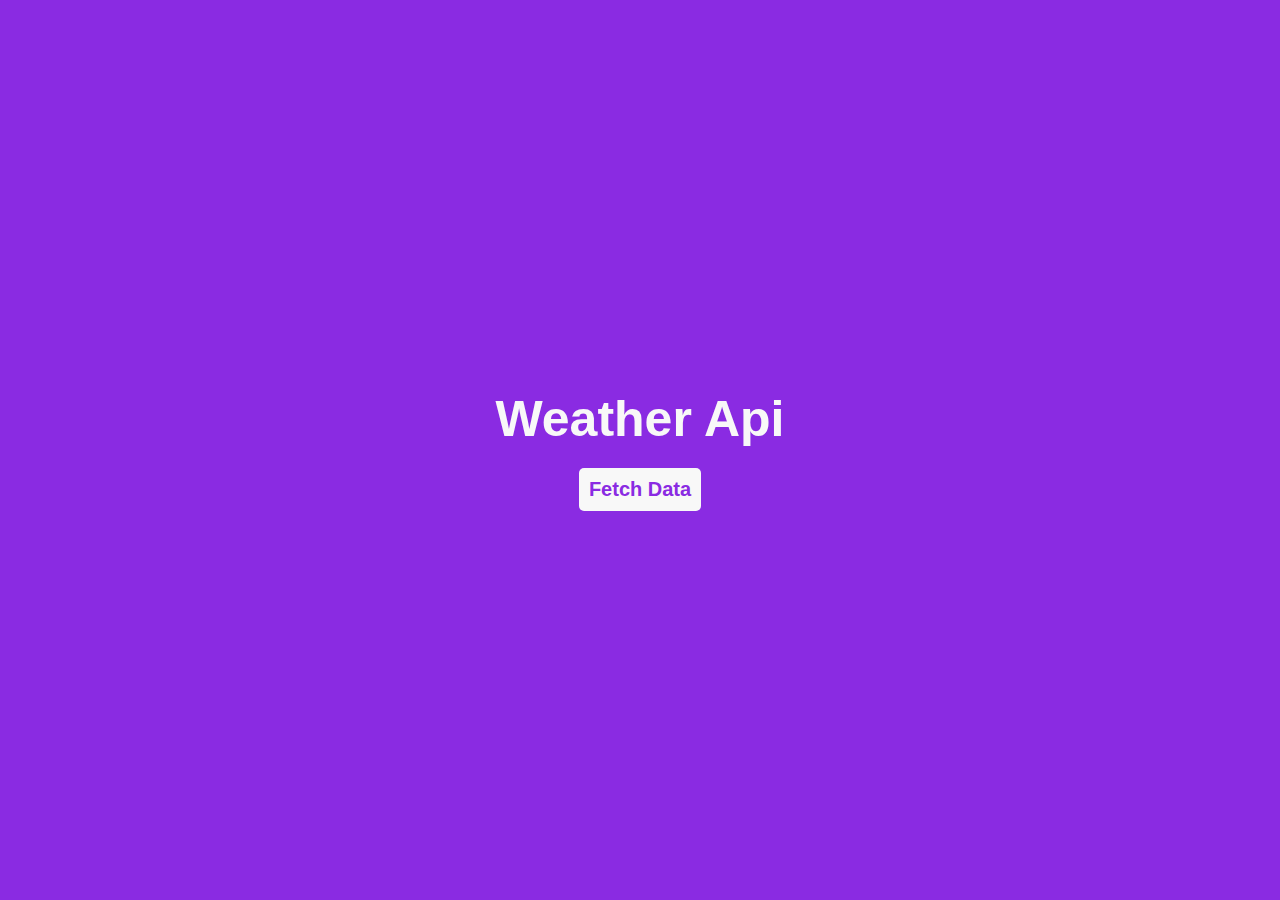
<file: index.html>
<!DOCTYPE html>
<html lang="en">
<head>
    <meta charset="UTF-8">
    <meta name="viewport" content="width=device-width, initial-scale=1.0">
    <title>Welcome to Weather app</title>
    <link rel="stylesheet" href="style2.css">
</head>
<body>
        <h1 id="app-h1">Weather Api</h1>
        <button id="fetch-data">Fetch Data</button>

    <script src="script.js"></script>
</body>
</html>
</file>
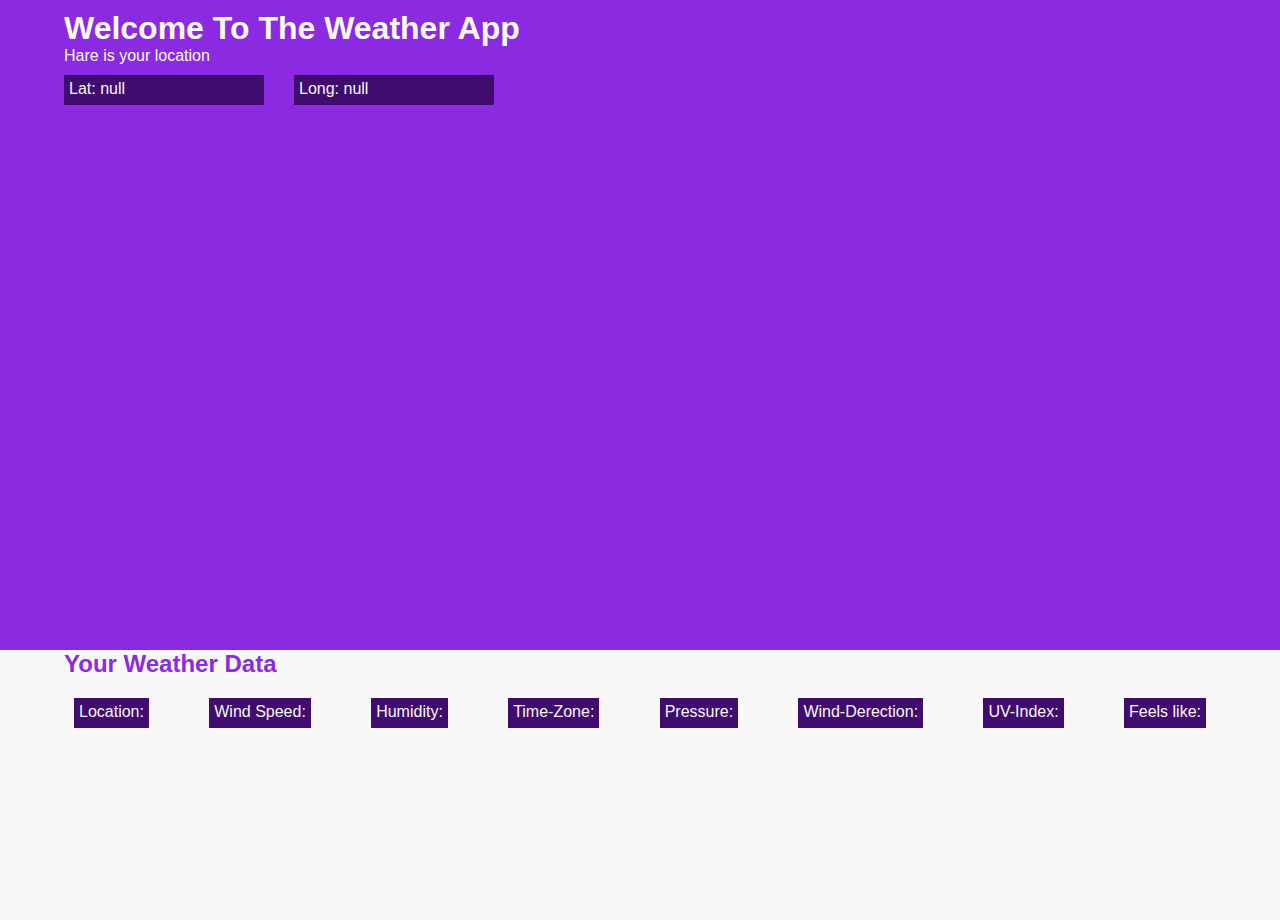
<file: main.html>
<!DOCTYPE html>
<html lang="en">

<head>
  <meta charset="UTF-8">
  <meta name="viewport" content="width=device-width, initial-scale=1.0">
  <title>Welcome to Weather app</title>
  <link rel="stylesheet" href="style.css">
</head>

<body>


  <div id="map">
    <h1 id="app-h1">Welcome To The Weather App</h1>
    <p>Hare is your location</p>
    <div id="loc-details">
      <span id="lat" class="location">Lat: </span> 
      <span id="long" class="location">Long: </span>
    </div>
    <iframe id="G-map" src="https://maps.google.com/maps?q=35.856737, 10.606619&z=15&output=embed" 
    width="100%" height="75%" frameborder="0" style="border:0">
    </iframe>

  </div>
  <div id="weather-details">
    <h2>Your Weather Data</h2>
    <div id="weather-data">
      <span class="weather-data" id="User-location">Location: </span>
      <span class="weather-data" id="windSpeed">Wind Speed: </span>
      <span class="weather-data" id="humidity">Humidity: </span>
      <span class="weather-data" id="Time-zone">Time-Zone: </span>
      <span class="weather-data" id="pressure">Pressure: </span>
      <span class="weather-data" id="wind-derection">Wind-Derection: </span>
      <span class="weather-data" id="UV-index">UV-Index: </span>
      <span class="weather-data" id="feels-like">Feels like: </span>
    </div>
  </div>

  <script src="script2.js"></script>
</body>

</html>
</file>
<file: style2.css>
*{
    box-sizing: border-box;
    margin: 0;
    padding: 0;
}

body{
    font-family: 'Segoe UI', Tahoma, Geneva, Verdana, sans-serif;
    color: #f8f8f8;
    display: flex;
    flex-direction: column;
    justify-content: center;
    align-items: center;
    height: 100vh;
    width: 100vw;
    background-color: blueviolet;
    user-select: none;
}

#app-h1{
    font-size: 50px;
    color:#f8f8f8;
}
#fetch-data{
    background-color: #f8f8f8;
    color: blueviolet;
    border: none;
    font-size: 20px;
    font-weight: 600;
    padding: 10px;
    margin-top: 20px;
    border-radius: 5px;
    cursor: pointer;
}
</file>
<file: style.css>
*{
    box-sizing: border-box;
    margin: 0;
    padding: 0;
}

body{
    font-family: 'Segoe UI', Tahoma, Geneva, Verdana, sans-serif;
    background-color: blueviolet;
    color: #f8f8f8;
    width: 100vw;
    height: 100vh;
}
#map{
    width: 90%;
    height: 70%;
    margin: 10px auto;
}
.location{
    width: 200px;
    height: 30px;
    margin-right: 30px;
    background-color: rgb(64, 12, 112);
    padding:5px;
}
#loc-details{
    width: 100%;
    margin: 10px 0px;
    display: flex;
}
#weather-details{
    display: block;
    background-color: #f8f8f8;
    width: 100vw;
    height: 30%;     
    margin: 10px auto;
    padding-inline: 5%;
    user-select: none;
}
h2{
    color:blueviolet;
}
#weather-data{
    display: flex;
    margin-top: 10px;
    flex-wrap: wrap;
    justify-content: space-between;  
}
.weather-data{
    background-color: rgb(64, 12, 112);
    max-width: 33%;
    height: 30px;
    padding: 5px;
    margin: 10px 10px;
    color: #f8f8f8;
}

@media screen and (max-width: 600px) {
    .weather-data{
        display: flex;
        flex-direction: column;
        max-width: 80%;
    }
    #weather-details{
        height: auto;
    }

    #G-map{
        width: 100%;
        margin-inline: auto;
        height: 72%;  
    }
    #map{
       margin: none;
       padding-inline: 3px;
       width: 100%;
    }
    .location{
        display: flex;
        flex-direction: column;
        width: 50%;
        height: auto;
    }
}
</file>
